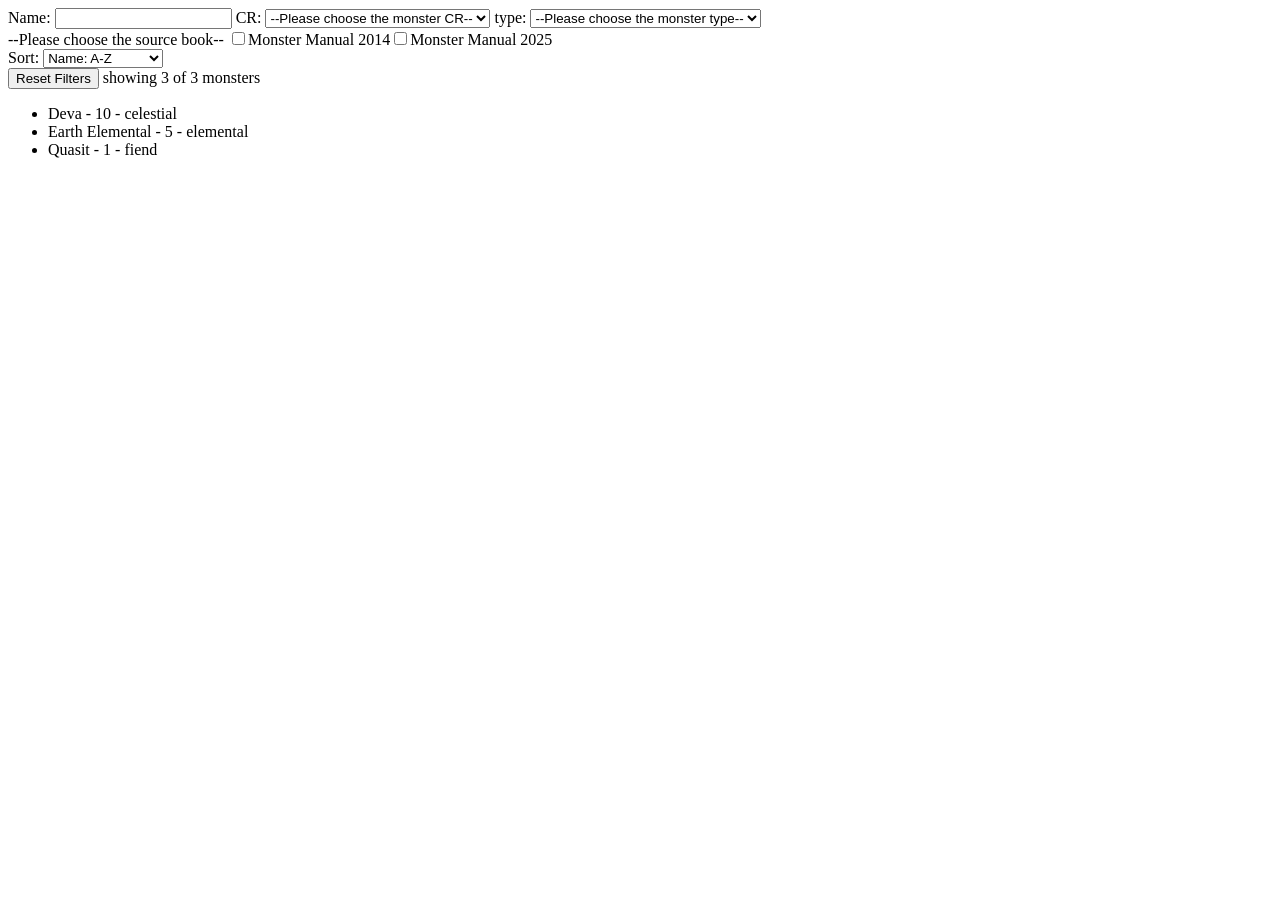
<file: monsters/monsters.html>
<!DOCTYPE html>
<html lang="en">
    <head>
        <meta charset="UTF-8">
        <meta name="viewport" content="width=device-width, initial-scale=1.0">
        <title>IDK YET</title>
        <link rel="stylesheet" href="style.css">
        <script type="module" src="js/main.js"></script>
    </head>
    <body>
        <header>
        </header>


        <main>
            <div id="filters">
                <label for="monsterName">Name: </label>
                <input type="text" id="monsterName">

                <label for="monsterCR">CR: </label>
                <select id="monsterCR">
                    <option value="">--Please choose the monster CR--</option>
                    <option value="0">0</option>
                    <option value="1/8">1/8</option>
                    <option value="1/4">1/4</option>
                    <option value="1/2">1/2</option>                    
                    <option value="1">1</option>
                    <option value="2">2</option>
                    <option value="3">3</option>
                    <option value="4">4</option>
                    <option value="5">5</option>
                    <option value="6">6</option>
                    <option value="7">7</option>
                    <option value="8">8</option>
                    <option value="9">9</option>
                    <option value="10">10</option>                    
                    <option value="11">11</option>
                    <option value="12">12</option>
                    <option value="13">13</option>
                    <option value="14">14</option>
                    <option value="15">15</option>
                    <option value="16">16</option>
                    <option value="17">17</option>
                    <option value="18">18</option>
                    <option value="19">19</option>
                    <option value="20">20</option>                    
                    <option value="21">21</option>
                    <option value="22">22</option>
                    <option value="23">23</option>
                    <option value="24">24</option>
                    <option value="25">25</option>
                    <option value="26">26</option>
                    <option value="27">27</option>
                    <option value="28">28</option>
                    <option value="29">29</option>
                    <option value="30">30</option>
                </select>

                <label for="monsterType">type: </label>
                <select id="monsterType">
                    <option value="">--Please choose the monster type--</option>
                    <option value="aberration">Aberration</option>
                    <option value="beast"> Beast</option>
                    <option value="celestial">Celestial</option>
                    <option value="construct">Construct</option>
                    <option value="dragon">Dragon</option> 
                    <option value="elemental">Elemental</option>
                    <option value="fey">Fey</option>
                    <option value="fiend">Fiend</option>
                    <option value="giant">Giant</option>
                    <option value="humanoid">Humanoid</option>
                    <option value="monstrosity">Monstrosity</option> 
                    <option value="ooze">Ooze</option>
                    <option value="plant">Plant</option>
                    <option value="undead">Undead</option>
                </select>

                <div id="monsterSource">
                    <label>--Please choose the source book--</label>
                </div>
            </div>

            <div id="sorts">
                <label for="sortingStyle">Sort: </label>
                <select id="sortingStyle">
                    <option value="nAscending">Name: A-Z</option>
                    <option value="nDescending">Name: Z-A</option>
                    <option value="crAscending">CR: Ascending</option>
                    <option value="crDescending">CR: Descending</option>
                    <option value="tAscending">type: A-Z</option>
                    <option value="tDescending">type: Z-A</option>
                </select>
            </div>
            <div id="utilities">
                <button id="resetFilters">Reset Filters</button>
                <span id="monsterCount">Loading monsters...</span>
            </div>

            <ul id="monsters"> 
            </ul>
        </main>


        <footer>
        </footer>
    </body>
</html>
</file>
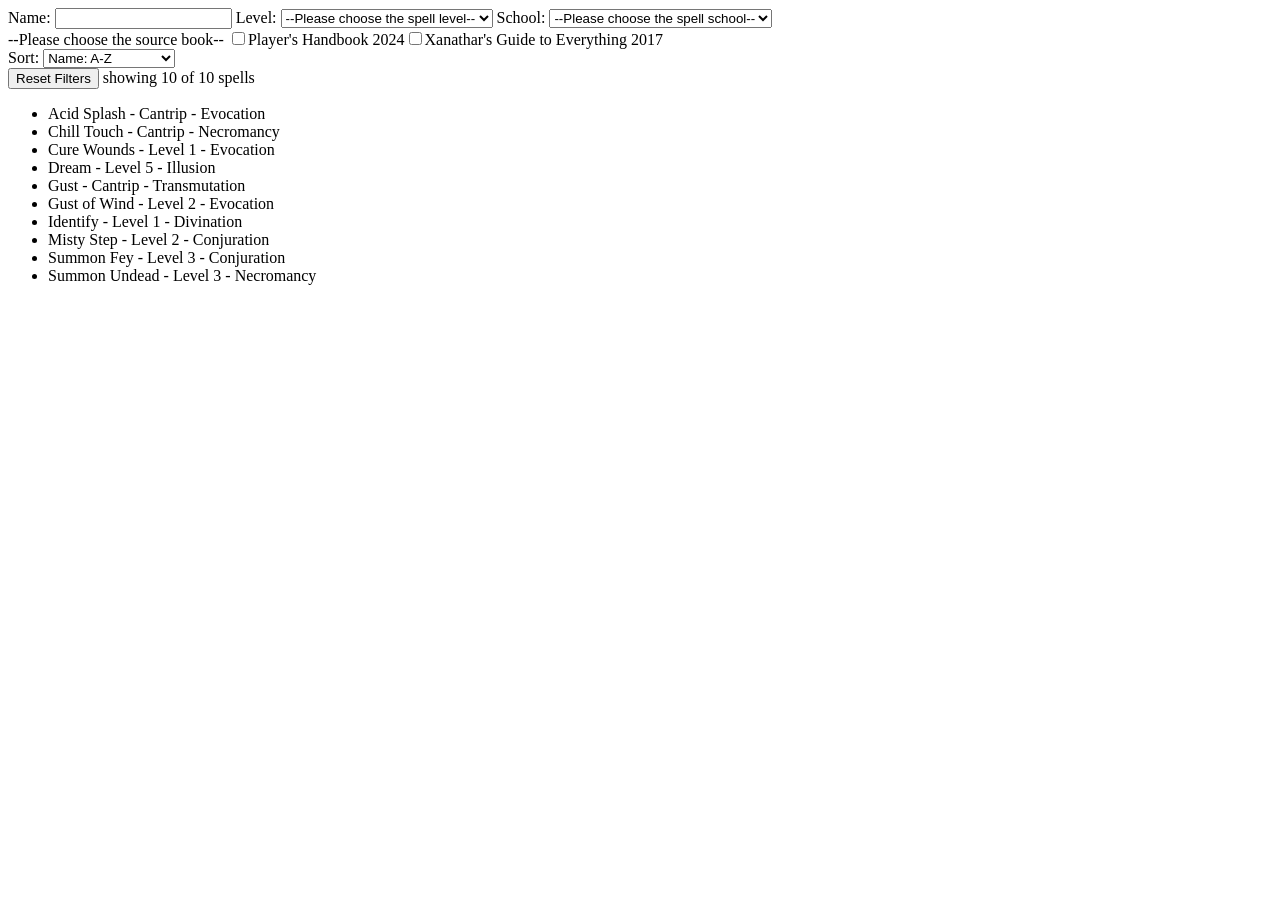
<file: spells/spells.html>
<!DOCTYPE html>
<html lang="en">
    <head>
        <meta charset="UTF-8">
        <meta name="viewport" content="width=device-width, initial-scale=1.0">
        <title>IDK YET</title>
        <link rel="stylesheet" href="style.css">
        <script type="module" src="js/main.js"></script>
    </head>
    <body>
        <header>
        </header>


        <main>
            <div id="filters">
                <label for="spellName">Name: </label>
                <input type="text" id="spellName">

                <label for="spellLevel">Level: </label>
                <select id="spellLevel">
                    <option value="">--Please choose the spell level--</option>
                    <option value="0">Cantrip</option>
                    <option value="1">1</option>
                    <option value="2">2</option>
                    <option value="3">3</option>
                    <option value="4">4</option>
                    <option value="5">5</option>
                    <option value="6">6</option>
                    <option value="7">7</option>
                    <option value="8">8</option>
                    <option value="9">9</option>
                </select>

                <label for="spellSchool">School: </label>
                <select id="spellSchool">
                    <option value="">--Please choose the spell school--</option>
                    <option value="abjuration">Abjuration</option>
                    <option value="conjuration"> Conjuration</option>
                    <option value="divination">Divination</option>
                    <option value="enchantment">Enchantment</option>
                    <option value="evocation">Evocation</option> 
                    <option value="illusion">Illusion</option>
                    <option value="necromancy">Necromancy</option>
                    <option value="transmutation">Transmutation</option>
                </select>

                <div id="spellSource">
                    <label>--Please choose the source book--</label>
                </div>

            </div>

            <div id="sorts">
                <label for="sortingStyle">Sort: </label>
                <select id="sortingStyle">
                    <option value="nAscending">Name: A-Z</option>
                    <option value="nDescending">Name: Z-A</option>
                    <option value="lAscending">Level: Ascending</option>
                    <option value="lDescending">Level: Descending</option>
                    <option value="sAscending">School: A-Z</option>
                    <option value="sDescending">School: Z-A</option>
                </select>
            </div>
            <div id="utilities">
                <button id="resetFilters">Reset Filters</button>
                <span id="spellCount">Loading spells...</span>
            </div>

            <ul id="spells"> 
            </ul>
        </main>


        <footer>
        </footer>
    </body>
</html>
</file>
<file: monsters/style.css>
li {
    white-space: pre-wrap;
}
.monsters {
    cursor: pointer;
}
.clicked {
    color: rgb(163, 108, 35);
}
.description {
    font-size: 0.9rem;
    color: black;
}
#monsters span:hover {
  font-weight: bold;
}
#monsters span {
  cursor: pointer;
}
</file>
<file: spells/style.css>
li {
    white-space: pre-wrap;
}
.spells {
    cursor: pointer;
}
.clicked {
    color: rgb(163, 108, 35);
}
.description {
    font-size: 0.9rem;
    color: black;
}
#spells span:hover {
  font-weight: bold;
}
#spells span {
  cursor: pointer;
}
</file>
